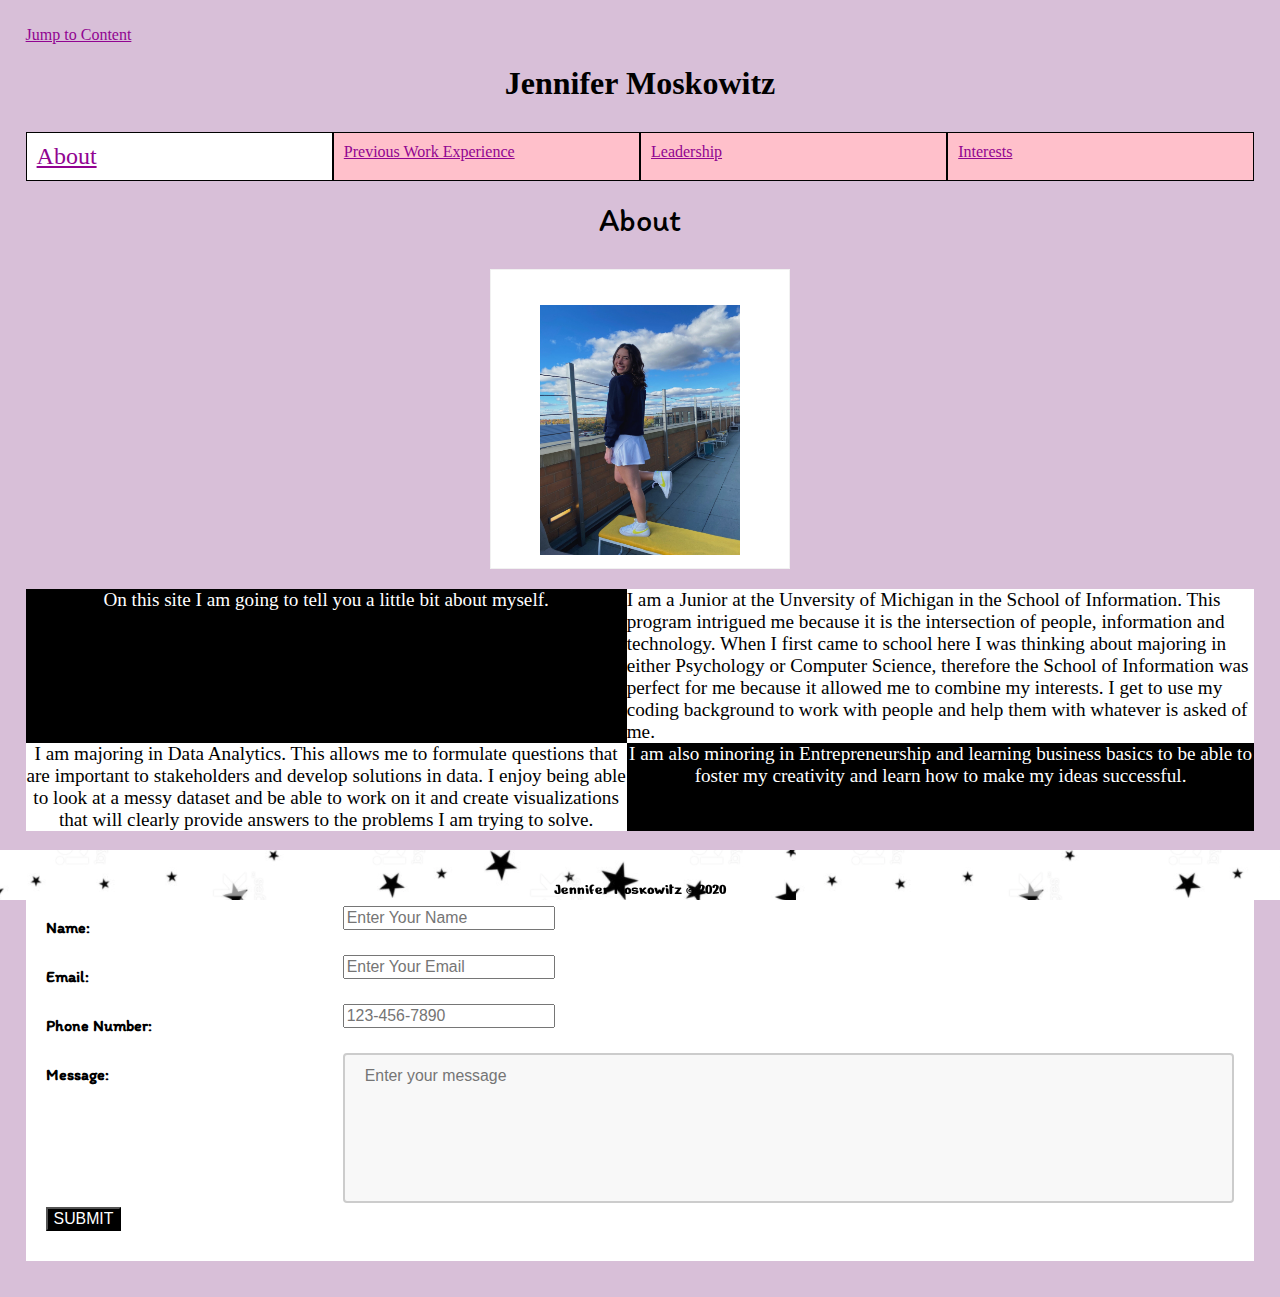
<file: index.html>
<!DOCTYPE html>
<html lang="en">
<head>
	<meta charset="UTF-8">
	<meta name="viewport" content="width=device-width, initial-scale=1.0">
	<title>About</title>
	<link rel="stylesheet" href="css/html5reset.css">
	<link rel="icon" href="imgs/favicon1.ico">
	<link rel="stylesheet" href="css/style.css">
	<link href="https://fonts.googleapis.com/css2?family=Itim&display=swap" rel="stylesheet">
	<link href="https://fonts.googleapis.com/css2?family=Nerko+One&display=swap" rel="stylesheet">
	<!-- Global site tag (gtag.js) - Google Analytics -->
	<script async src="https://www.googletagmanager.com/gtag/js?id=G-W4M4Y325V7"></script>
	<script>
		window.dataLayer = window.dataLayer || [];
		function gtag(){dataLayer.push(arguments);}
		gtag('js', new Date());

		gtag('config', 'G-W4M4Y325V7');
	</script>
</head>
<body>
<p><a href="#main">Jump to Content</a></p>
<header>
	<h1>Jennifer Moskowitz</h1>
	<nav>
		<ul class="nav_links">
		<li class="current"><a href ="index.html">About</a></li>
        <li><a href ="work.html">Previous Work Experience</a></li>
        <li><a href ="leadership.html">Leadership</a></li>
        <li><a href ="interests.html">Interests</a></li>
		</ul>
	</nav>
</header>
<main id='main'>
<h2>About</h2>
<div class="flip-card">
	<div class="flip-card-inner">
	  <div class="flip-card-front">
		<img src="imgs/me.JPG" alt="me" style="width:250px;height:300px;">
	  </div>
	  <div class="flip-card-back">
		<h1>Hi! This is me</h1>
	  </div>
	</div>
  </div>
<div class="about">
<p>
	On this site I am going to tell you a little bit about myself.
</p>
<p>
	I am a Junior at the Unversity of Michigan in the School of Information. This program intrigued me because it is the 
	intersection of people, information and technology. When I first came to school here I was thinking about majoring in either 
	Psychology or Computer Science, therefore the School of Information was perfect for me because it allowed me to combine my interests. 
	I get to use my coding background to work with people and help them with whatever is asked of me.
</p>
<p>
	I am majoring in Data Analytics. This allows me to formulate questions that are important to stakeholders and develop solutions in data.
	I enjoy being able to look at a messy dataset and be able to work on it and create visualizations that will clearly provide answers to the 
	problems I am trying to solve. 
</p>
<p>
	I am also minoring in Entrepreneurship and learning business basics to be able to foster my creativity and learn how to make my ideas successful.
</p>
</div>
<form action="https://formspree.io/f/xrgoadyk" method="POST">
	<fieldset>
	  <legend><strong>Contact Me!</strong></legend>

	  <div class="row">
		<div class="col-25">
			<label for="name_id"><strong>Name:</strong></label>
		</div>
	  	<div class="col-75"></div>
	  		<input type="text" placeholder="Enter Your Name" id = "name_id" name="name" required>
		</div>
	</div>

	<div class="row">
	  <div class="col-25">
	  	<label for="email_id"><strong>Email:</strong></label>
		</div>
		<div class="col-75">
	 	 <input type="email" placeholder="Enter Your Email" id = "email_id" name="email" required>
		</div>
	</div>

	<div class="row">
		<div class="col-25">
	  		<label for="phone_id"><strong>Phone Number:</strong></label>
		</div>
		<div class="col-75">
	  		<input type="tel" name="phone" placeholder="123-456-7890" pattern="[0-9]{3}-[0-9]{3}-[0-9]{4}" id="phone_id" required>
		</div>
	</div>

	<div class="row">
		<div class="col-25">
	  		<label for="msg"><strong>Message:</strong></label>
		</div>
		<div class="col-75">
	 	 <textarea placeholder="Enter your message" id = "msg" name="mesg" required></textarea><br>
		</div>
	</div>
	
	<div class="row">
	  <input type="submit" value = "Submit">
	</div>

	</fieldset>
   </form>
</main>
<footer>
<p>Jennifer Moskowitz &copy; 2020</p>
</footer>
</body>
</html>
</file>
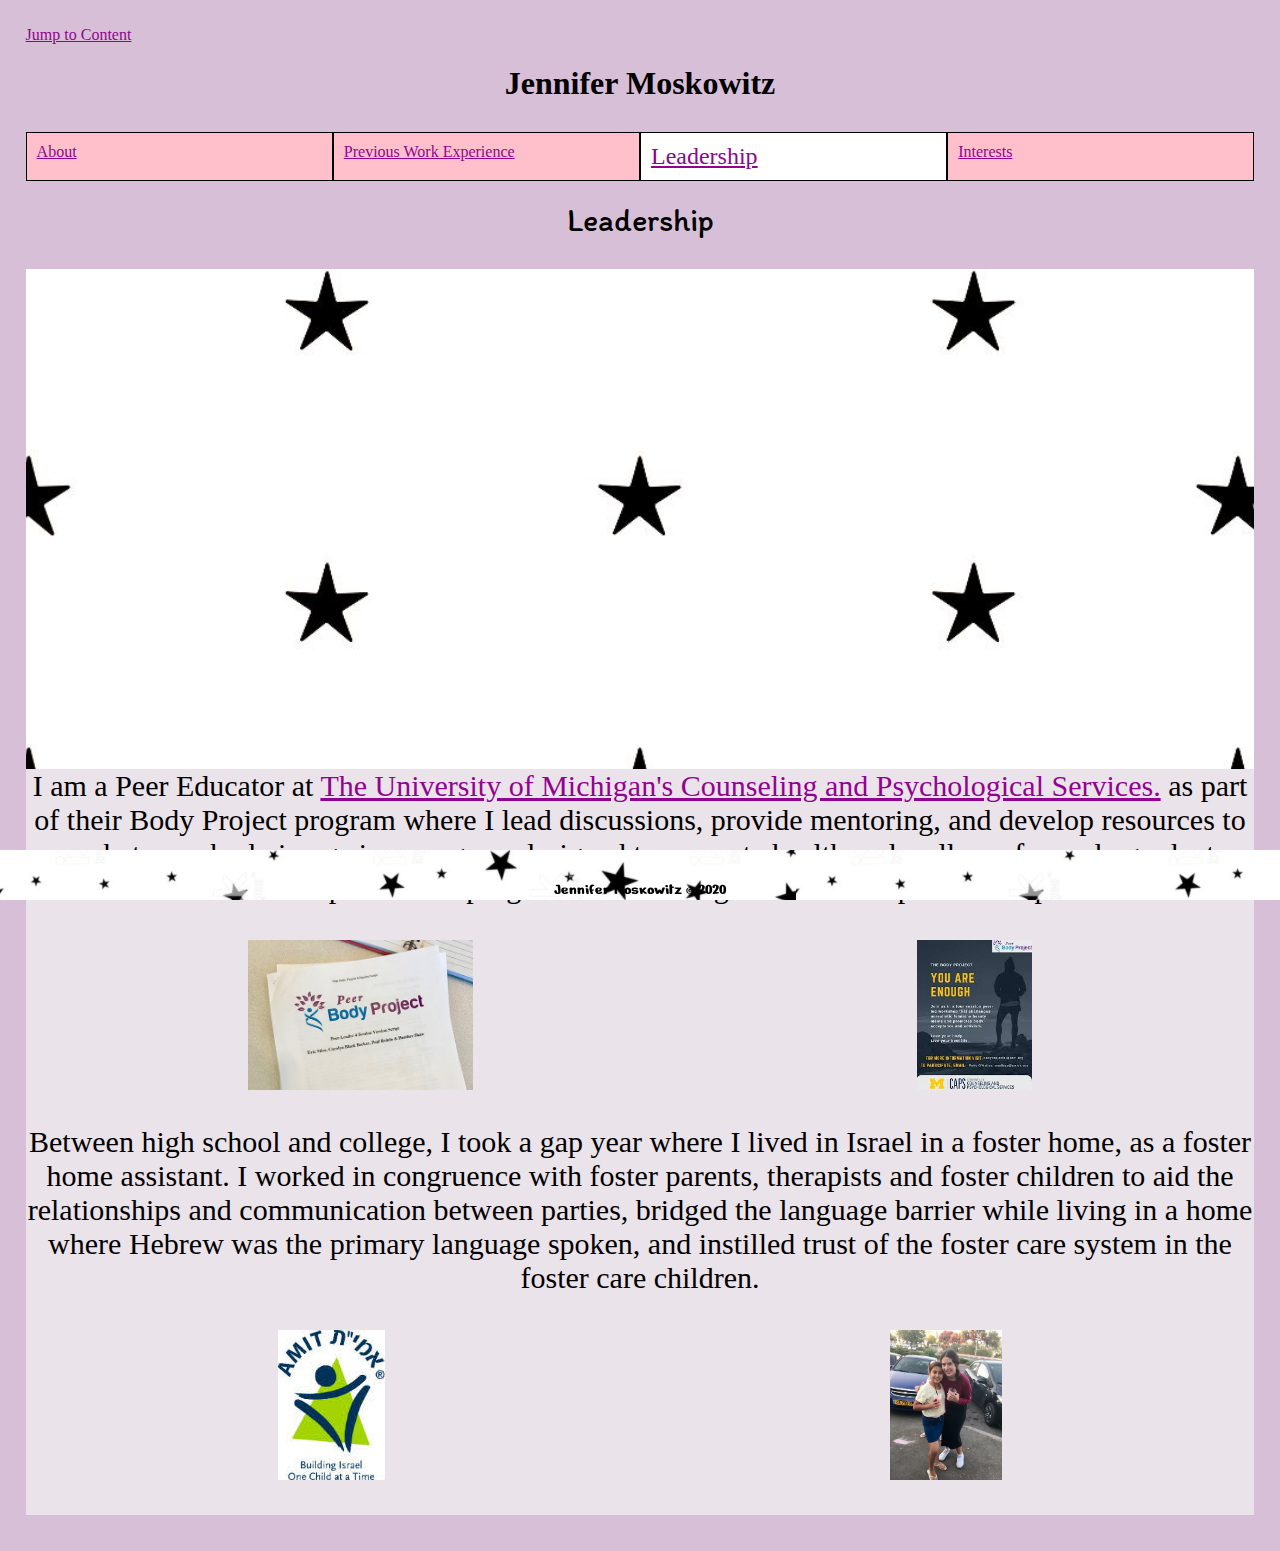
<file: leadership.html>
<!DOCTYPE html>
<html lang="en">
<head>
	<meta charset="UTF-8">
	<meta name="viewport" content="width=device-width, initial-scale=1.0">
	<title>Leadership</title>
	<link rel="stylesheet" href="css/html5reset.css">
	<link rel="icon" href="imgs/favicon1.ico">
	<link rel="stylesheet" href="css/style.css">
	<link href="https://fonts.googleapis.com/css2?family=Itim&display=swap" rel="stylesheet">
	<link href="https://fonts.googleapis.com/css2?family=Nerko+One&display=swap" rel="stylesheet">
	<!-- Global site tag (gtag.js) - Google Analytics -->
	<script async src="https://www.googletagmanager.com/gtag/js?id=G-W4M4Y325V7"></script>
	<script>
		window.dataLayer = window.dataLayer || [];
		function gtag(){dataLayer.push(arguments);}
		gtag('js', new Date());

		gtag('config', 'G-W4M4Y325V7');
	</script>
</head>
<body>
<p><a href="#main">Jump to Content</a></p>
<header>
	<h1>Jennifer Moskowitz</h1>
	<nav>
		<ul class="nav_links">
		<li><a href ="index.html">About</a></li>
        <li><a href ="work.html">Previous Work Experience</a></li>
        <li class="current"><a href ="leadership.html">Leadership</a></li>
        <li><a href ="interests.html">Interests</a></li>
		</ul>
	</nav>
</header>
<main id='main' class="leadership">
<h2>Leadership</h2>
<div class= 'parallax'></div>
<div class = 'paragraph'>
<p>
	I am a Peer Educator at <a href = "https://caps.umich.edu/">The University of Michigan's Counseling and Psychological Services.</a> as
	part of their Body Project program where I lead discussions, provide mentoring, and develop resources to combat poor body image in a program designed to promote health and wellness for undergraduate women. 
	I have been part of this program since its origin on this campus and helped initiate it.
</p>
<div class="img">
	<img src="imgs/leadership1.jpg" alt="Body Project Script">
	<img src="imgs/leadership2.jpg" alt="Body Project Flyer">
</div>

<p>
	Between high school and college, I took a gap year where I lived in Israel in a foster home, as a foster home assistant.
	I worked in congruence with foster parents, therapists and foster children to aid the relationships and communication between parties, bridged the language barrier while living in a home where Hebrew was the primary language spoken, and 
	instilled trust of the foster care system in the foster care children.

</p>

<div class="img1">
	<img src="imgs/leadership3.jpg" alt="Amit logo">
	<img src="imgs/leadership4.jpg" alt="Photo of me with foster child">
</div>
</div>
</main>
<footer>
<p>Jennifer Moskowitz &copy; 2020</p>
</footer>
</body>
</html>
</file>
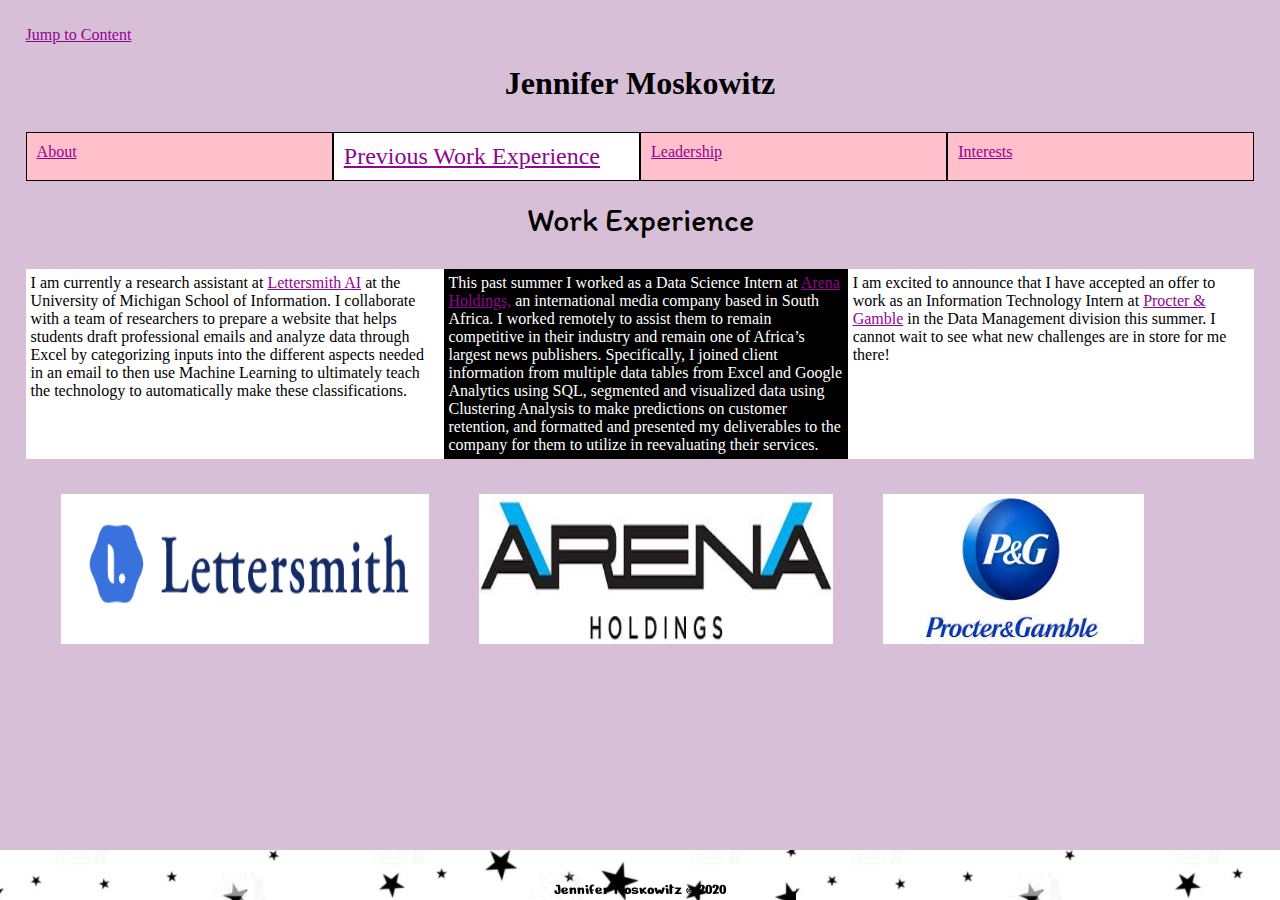
<file: work.html>
<!DOCTYPE html>
<html lang="en">
<head>
	<meta charset="UTF-8">
	<meta name="viewport" content="width=device-width, initial-scale=1.0">
	<title>Work</title>
	<link rel="stylesheet" href="css/html5reset.css">
	<link rel="icon" href="imgs/favicon1.ico">
	<link rel="stylesheet" href="css/style.css">
	<link href="https://fonts.googleapis.com/css2?family=Itim&display=swap" rel="stylesheet">
	<link href="https://fonts.googleapis.com/css2?family=Nerko+One&display=swap" rel="stylesheet">
	<!-- Global site tag (gtag.js) - Google Analytics -->
	<script async src="https://www.googletagmanager.com/gtag/js?id=G-W4M4Y325V7"></script>
	<script>
		window.dataLayer = window.dataLayer || [];
		function gtag(){dataLayer.push(arguments);}
		gtag('js', new Date());

		gtag('config', 'G-W4M4Y325V7');
	</script>
</head>
<body>
<p><a href="#main">Jump to Content</a></p>
<header>
	<h1>Jennifer Moskowitz</h1>
	<nav>
		<ul class="nav_links">
		<li><a href ="index.html">About</a></li>
        <li class="current"><a href ="work.html">Previous Work Experience</a></li>
        <li><a href ="leadership.html">Leadership</a></li>
        <li><a href ="interests.html">Interests</a></li>
		</ul>
	</nav>
</header>
<main id='main'>
<h2>Work Experience</h2>
<div class="work">
<p>
	I am currently a research assistant at <a href = "https://lettersmith.ai.umich.edu/">Lettersmith AI</a> at the University of Michigan School of Information.
	I collaborate with a team of researchers to prepare a website that helps students draft professional emails and analyze data through Excel by categorizing inputs into the different aspects needed in an email to then use Machine Learning to ultimately teach the technology to automatically make these classifications. 

</p>
<p>
	This past summer I worked as a Data Science Intern at <a href = "https://arena.africa/">Arena Holdings,</a> an international media company based in South Africa. I worked remotely to assist them to remain competitive in their industry
	 and remain one of Africa’s largest news publishers. Specifically, I joined client information from multiple data tables from Excel and Google Analytics using SQL, segmented and visualized data using Clustering Analysis
	  to make predictions on customer retention, and formatted and presented my deliverables to the company for them to utilize in reevaluating their services.
	
</p>
<p>
	I am excited to announce that I have accepted an offer to work as an Information Technology Intern at <a href = "https://us.pg.com/">Procter & Gamble</a> in the Data Management division this summer.
	I cannot wait to see what new challenges are in store for me there!
</p>
<img src="imgs/work1.jpg" alt="Lettersmith Logo" width="500" height="600">
<img src="imgs/work2.jpg" alt="Arena Logo" width="500" height="600">
<img src="imgs/pg.jpg" alt="P&G Logo" width="500" height="600">
</div>
</main>
<footer>
<p>Jennifer Moskowitz &copy; 2020</p>
</footer>
</body>
</html>
</file>
<file: css/style.css>
/* All Pages */
a:-webkit-any-link{
	color: #910491;
}

header{
	display: flex;
	flex-direction: column;
}

nav{
	width: 100%;
}

.nav_links{
	display: flex;
	flex-direction: column;
}

.current{
	background-color: white;
	font-size: 1.5em;

}


@-webkit-keyframes logo{
	from {width: 25px;}
	to {width: 420px;}
}
  
@keyframes logo{
	from {width: 25px;}
	to {width: 420px;}
  } 

h1{
	display: block; 
	font-size: 2em; 
	margin-top: 0.67em; 
	margin-bottom: 30px; 
	margin-left: 0; 
	margin-right: 0; 
	font-weight: bold;
	text-align: center;
}

h2{
	font-size: 2em;
	text-align: center;
	margin-bottom: 30px;
	font-family: 'Itim', cursive;
	animation: logo 3s;

}

nav ul li{
	background-color:pink;
	padding:10px;
	width: 100%;
	border:1px solid black;
}


body{
	background-color: thistle;
	margin:1%;
	padding:1%;
}


header, main, nav{
	margin-bottom: 10px;
}

img{
    height: 200px;
    width:inherit;
    padding: 25px;
    border-radius: 10px;
    margin: 10px;
}

footer{
	color: black;
	background-image: url("../imgs/footer1.png");
	font-family: 'Nerko One', cursive;
	text-align: center;
	padding-top: 30px;
	position: fixed;
	bottom: 0px;
	height: 50px;
	left: 0px;
	width: 100%;
}

/* About */

.about{
	display: grid;
	grid-template-rows: auto auto auto auto;
	padding-top: 20px;
}

.about p:nth-child(odd){
	background-color: black;
	color: white;
	text-align: center;
}

.about p:nth-child(even){
	background-color: white;
	color:black;
}

.flip-card {
	display: block;
	margin-left: auto;
	margin-right: auto;
	background-color: transparent;
	width: 300px;
	height: 300px;
	border: 1px solid #f1f1f1;
	perspective: 1000px;

  }
  
  .flip-card-inner {
	position: relative;
	width: 100%;
	height: 100%;
	text-align: center;
	transition: transform 0.8s;
	transform-style: preserve-3d;
  }
  
  .flip-card:hover .flip-card-inner {
	transform: rotateY(180deg);
  }
  
  .flip-card-front, .flip-card-back {
	position: absolute;
	width: 100%;
	height: 100%;
	-webkit-backface-visibility: hidden; 
	backface-visibility: hidden;
  }
  
  .flip-card-front {
	background-color: white;
	color: black;
  }
  
  
  .flip-card-back {
	background-color: pink;
	color: black;
	transform: rotateY(180deg);
  }

  form{
	  padding: 20px;
	  margin-top: 20px;
	  padding-bottom: 30px;
	  font-family: 'Itim', cursive;
	  font-size: 1em;
	  background-color: white;
  }

  legend{
	  font-size: 1.5em;
	  text-decoration: wavy;
  }
  #msg{
	width: 100%;
	height: 150px;
	padding: 12px 20px;
	box-sizing: border-box;
	border: 2px solid #ccc;
	border-radius: 4px;
	background-color: #f8f8f8;
	resize: none;
  }

  input[type=submit]{
	  background-color: black;
	  color: white;
	  text-transform: uppercase;
  }

  .row:after {
	content: "";
	display: table;
	clear: both;
  }

  
/* Work */

.work{
	display: flex;
	flex-direction: column;
}

.work p:nth-child(odd){
	padding: 5px;
	background-color: white;
	color: black;
}

.work p:nth-child(2){
	padding: 5px;
	background-color: black;
	color: white;
}

/* Leadership */

.leadership p{
	font-size: 30px;
	text-align: center;
}

.img, .img1{
	display: flex;
	flex-direction: row;
	justify-content: space-around;
}

.paragraph{
	background-color:hsla(0, 0%, 94%, 0.733);
	font-size:36px;
	overflow: auto;
}
.parallax {
	
	background-image: url("../imgs/star.jpg");
  
	min-height: 500px; 
  
	background-attachment: fixed;
	background-position: center;
	background-repeat: no-repeat;
	background-size: cover;
  }


/* Interests */

.interests p:first-child{
	background-color: black;
	color: white;
}

.interests p:nth-child(2){
	background-color: white;
}

.gallery{
	display: grid;
	grid-template-columns: auto auto;
	grid-template-rows: auto auto auto auto auto auto;
	filter: drop-shadow(8px 8px 8px grey) opacity(85%);
}

/* Tablet */
@media screen and (min-width: 600px){
.nav_links{
	display: grid;
	grid-template-columns: auto auto;
	grid-template-rows: auto auto;
}

label {
	padding: 12px 12px 12px 0;
	display: inline-block;
  }
  
  
.col-25 {
	float: left;
	width: 25%;
	margin-top: 6px;
  }
  
.col-75 {
	float: left;
	width: 75%;
	margin-top: 6px;
  }
  

.parallax{
	display: none;
}
.paragraph{
	background-color: thistle;
}

.gallery{
	display: grid;
	grid-template-columns: auto auto auto;
	grid-template-rows: auto auto auto auto;
}
}

/* Screen */
@media screen and (min-width: 850px){
	.nav_links{
		display: flex;
		flex-direction: row;
	}

	.about{
		align-self: center;
		display: grid;
		grid-template-columns: auto auto;
		grid-template-rows: auto auto;
		font-size: 1.2em;
	}
	
	.about p:first-child, .about p:nth-child(4){
		background-color: black;
		color: white;
		text-align: center;
	}
	
	.about p:nth-child(2), .about p:nth-child(3){
		background-color: white;
		color: black;
	}
	
	
	.work{
		display: grid;
		grid-template-columns: auto auto auto;
		grid-template-rows: auto auto auto;
	}
	
	.work p:nth-child(odd){
		background-color: white;
		color: black;
	}
	
	.work p:nth-child(2){
		background-color: black;
		color: white;
	}

	.paragraph{
		background-color:hsla(0, 0%, 94%, 0.733);
		font-size:36px;
	}

	.parallax {
		
		display: block;
	  }
	

	.gallery{
		display: grid;
		grid-template-columns: auto auto auto auto auto auto;
		grid-template-rows: auto auto;
	}

}



/* Reduce Motion */

@media (prefers-reduced-motion:reduce) {
	h2{
	  animation: none;
   }
  }
</file>
